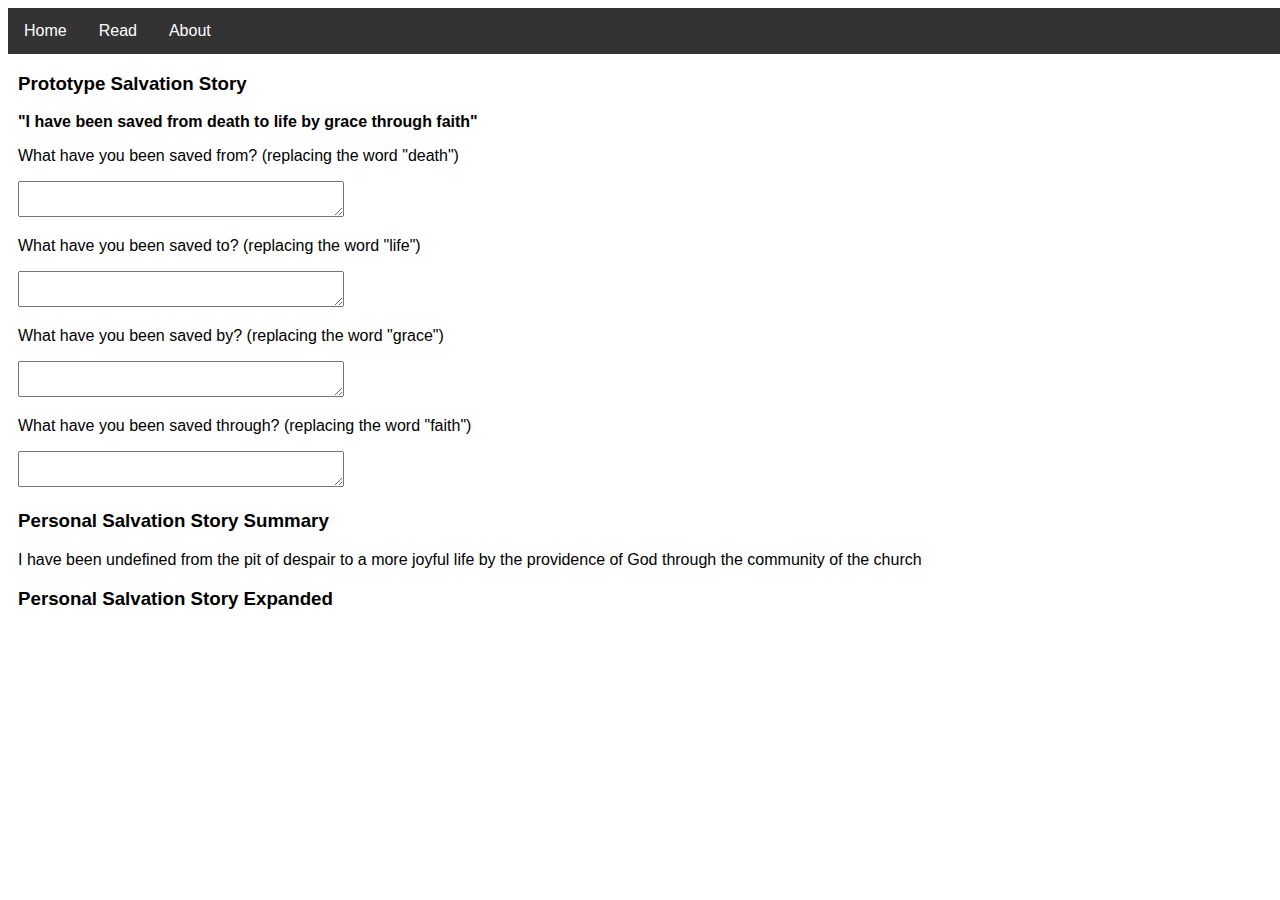
<file: index.html>
<!DOCTYPE html>
<html>
<head>
<meta name="viewport" content="width=device-width, initial-scale=1">
<link rel="stylesheet" href="css/style.css">
</head>
<body style="background-color:white; width:100%;">

<div class="navbar">
  <a href="#home">Home</a>
  <a href="#read">Read</a>
  <a href="#news">About</a>
  <!--<div class="dropdown">
    <button class="dropbtn">Dropdown 
      <i class="fa fa-caret-down"></i>
    </button>
    <div class="dropdown-content">
      <a href="#">Link 1</a>
      <a href="#">Link 2</a>
      <a href="#">Link 3</a>
    </div>
  </div> -->
</div>

<div class="contain-content">
<h3>Prototype Salvation Story</h3>
<div><strong>"I have been saved from death to life by grace through faith"</strong></div>
<p>What have you been saved from? (replacing the word "death")</p>
<textarea></textarea>
<p>What have you been saved to? (replacing the word "life")</p>
<textarea></textarea>
<p>What have you been saved by? (replacing the word "grace")</p>
<textarea></textarea>
<p>What have you been saved through? (replacing the word "faith")</p>
<textarea></textarea>

<h3>Personal Salvation Story Summary</h3>
<div id="person-story-1"></div>
<h3>Personal Salvation Story Expanded</h3>
<div id="person-story-2"></div>
</div>
</body>
</html>
<script>

function Gospelstory(a_death,a_life,a_grace,a_faith){
this.death = a_death,
this.life = a_life,
this.grace = a_grace,
this.faith = a_faith
}

const person1 = new Gospelstory('the pit of despair',"a more joyful life",'the providence of God','the community of the church');

document.getElementById("person-story-1").innerHTML = "I have been " + person1.saved + ' from ' + person1.death + ' to ' + person1.life + ' by ' + person1.grace + ' through ' + person1.faith;
</script>
</file>
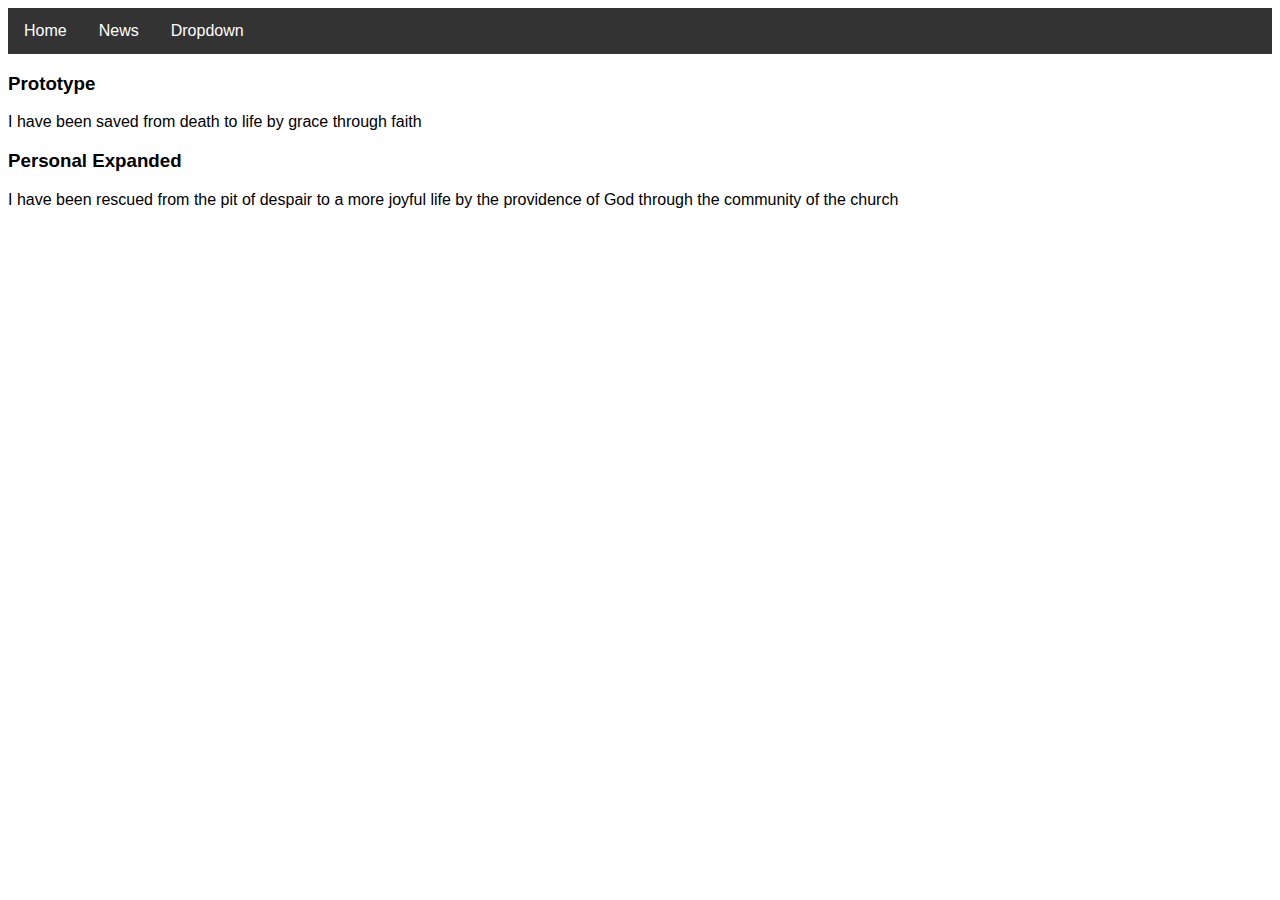
<file: salvation-story/index.html>
<!DOCTYPE html>
<html>
<head>
<meta name="viewport" content="width=device-width, initial-scale=1">
<link rel="stylesheet" href="css/style.css">
</head>
<body style="background-color:white;">

<div class="navbar">
  <a href="#home">Home</a>
  <a href="#news">News</a>
  <div class="dropdown">
    <button class="dropbtn">Dropdown 
      <i class="fa fa-caret-down"></i>
    </button>
    <div class="dropdown-content">
      <a href="#">Link 1</a>
      <a href="#">Link 2</a>
      <a href="#">Link 3</a>
    </div>
  </div> 
</div>


<h3>Prototype</h3>
<div>I have been saved from death to life by grace through faith</div>
<h3>Personal Expanded</h3>
<div id="person-story-1"></div>

</body>
</html>
<script>

function Gospelstory(a_saved,a_death,a_life,a_grace,a_faith){
this.saved = a_saved,
this.death = a_death,
this.life = a_life,
this.grace = a_grace,
this.faith = a_faith
}

const person1 = new Gospelstory('rescued','the pit of despair','a more joyful life','the providence of God','the community of the church');

document.getElementById("person-story-1").innerHTML = "I have been " + person1.saved + ' from ' + person1.death + ' to ' + person1.life + ' by ' + person1.grace + ' through ' + person1.faith;
</script>
</file>
<file: css/style.css>
body {
  font-family: Arial, Helvetica, sans-serif;
}
textarea {
  width: 320px;
}

.navbar {
  overflow: hidden;
  background-color: #333;
}

.navbar a {
  float: left;
  font-size: 16px;
  color: white;
  text-align: center;
  padding: 14px 16px;
  text-decoration: none;
}

.dropdown {
  float: left;
  overflow: hidden;
}

.dropdown .dropbtn {
  font-size: 16px;  
  border: none;
  outline: none;
  color: white;
  padding: 14px 16px;
  background-color: inherit;
  font-family: inherit;
  margin: 0;
}

.contain-content {
  margin-left: 10px;
  margin-right: 10px;
}

.navbar a:hover, .dropdown:hover .dropbtn {
  background-color: red;
}

.dropdown-content {
  display: none;
  position: absolute;
  background-color: #f9f9f9;
  min-width: 160px;
  box-shadow: 0px 8px 16px 0px rgba(0,0,0,0.2);
  z-index: 1;
}

.dropdown-content a {
  float: none;
  color: black;
  padding: 12px 16px;
  text-decoration: none;
  display: block;
  text-align: left;
}

.dropdown-content a:hover {
  background-color: #ddd;
}

.dropdown:hover .dropdown-content {
  display: block;
}
</file>
<file: salvation-story/css/style.css>
body {
  font-family: Arial, Helvetica, sans-serif;
}

.navbar {
  overflow: hidden;
  background-color: #333;
}

.navbar a {
  float: left;
  font-size: 16px;
  color: white;
  text-align: center;
  padding: 14px 16px;
  text-decoration: none;
}

.dropdown {
  float: left;
  overflow: hidden;
}

.dropdown .dropbtn {
  font-size: 16px;  
  border: none;
  outline: none;
  color: white;
  padding: 14px 16px;
  background-color: inherit;
  font-family: inherit;
  margin: 0;
}

.navbar a:hover, .dropdown:hover .dropbtn {
  background-color: red;
}

.dropdown-content {
  display: none;
  position: absolute;
  background-color: #f9f9f9;
  min-width: 160px;
  box-shadow: 0px 8px 16px 0px rgba(0,0,0,0.2);
  z-index: 1;
}

.dropdown-content a {
  float: none;
  color: black;
  padding: 12px 16px;
  text-decoration: none;
  display: block;
  text-align: left;
}

.dropdown-content a:hover {
  background-color: #ddd;
}

.dropdown:hover .dropdown-content {
  display: block;
}
</file>
